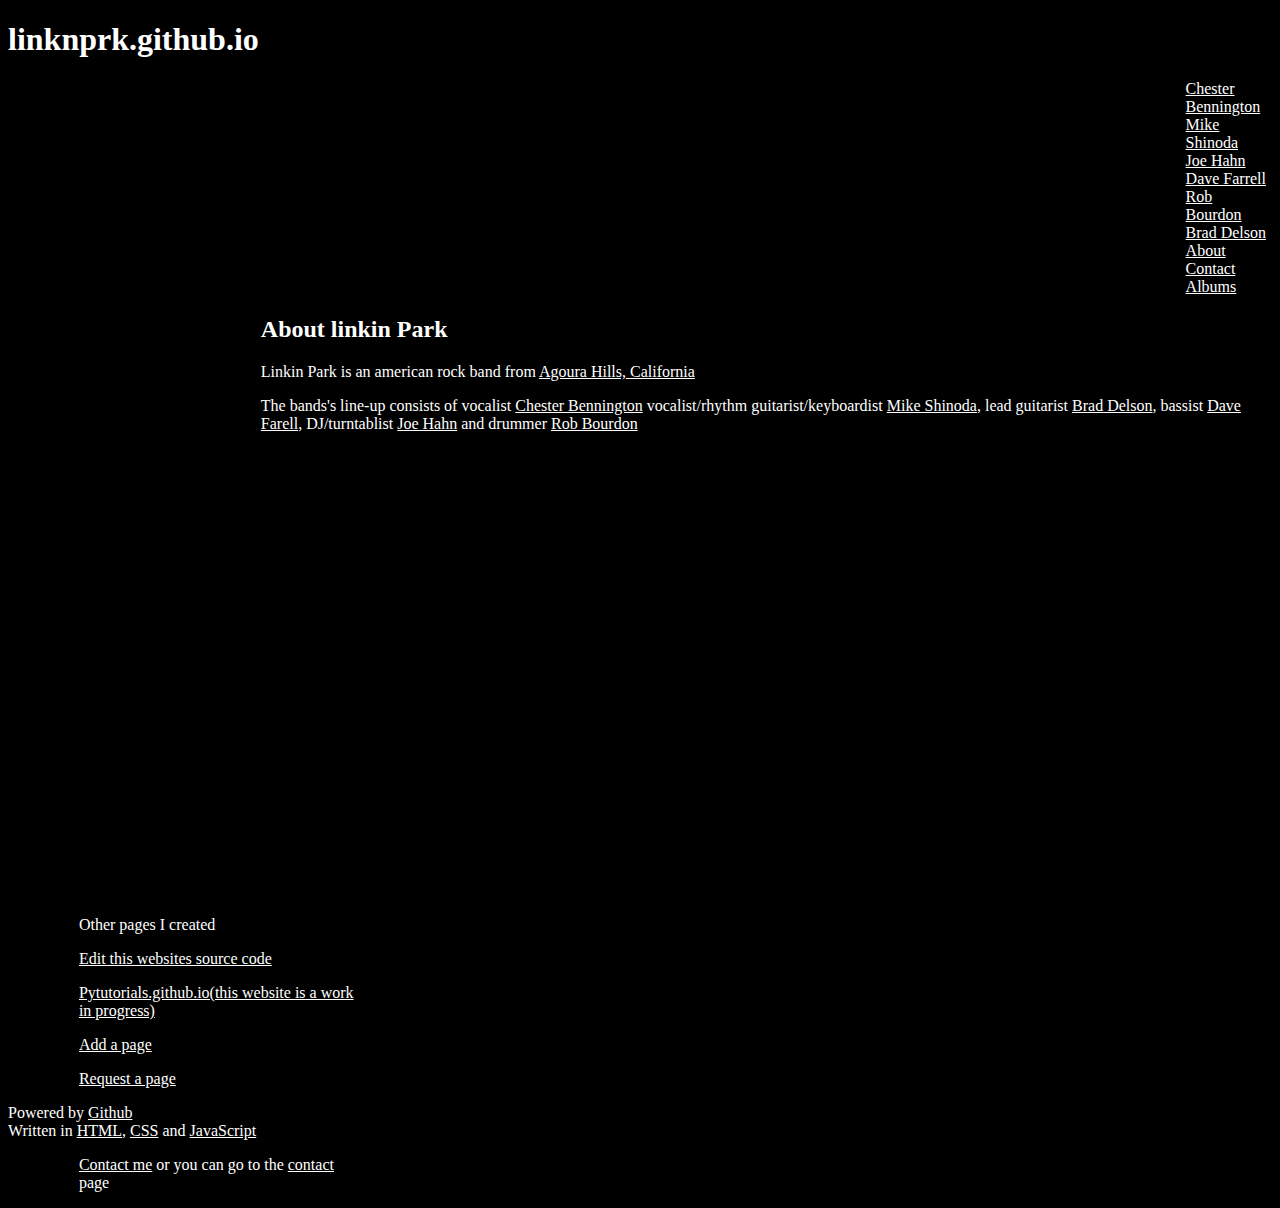
<file: index.html>
<!DOCTYPE HTML>
<html>
  <head>
    <link rel="stylesheet" href="index.css"/>
    <title>Linkin Park Fan Page</title>
  </head>
  <body>
    <script src="adblock.js"></script>
    <h1 class="title-home">linknprk.github.io</h1>
    <div class="links">
      <ul>
        <li><a href="chester.html">Chester Bennington</a></li>
        <li><a href="mike.html">Mike Shinoda</a></li>
        <li><a href="joe.html">Joe Hahn</a></li>
        <li><a href="dave.html">Dave Farrell</a></li>
        <li><a href="rob.html">Rob Bourdon</a></li>
        <li><a href="brad.html">Brad Delson</a></li>
        <li><a href="about.html">About</a></li>
        <li><a href="contact.html">Contact</a></li>
        <li><a href="albums.html">Albums</a></li>         
      </ul>
    </div>
    <div class="about">
      <h2>About linkin Park</h2>
      <p>Linkin Park is an american rock band from  <a href="https://en.m.wikipedia.org/wiki/Agoura_Hills,_California">Agoura Hills, California</a></p>
      <p>The bands's line-up consists of vocalist <a href="chester.html">Chester Bennington</a> vocalist/rhythm guitarist/keyboardist <a href="mike.html">Mike Shinoda</a>, lead guitarist <a href="brad.html">Brad Delson</a>, bassist <a href="dave.html">Dave Farell</a>, DJ/turntablist <a href="joe.html">Joe Hahn</a> and drummer <a href="rob.html">Rob Bourdon</a></p>
    </div>
    <div class="sites">
      <p>Other pages I created</p>
      <p><a href="https://github.com/linknprk/linknprk.github.io/">Edit this websites source code</a></p>
      <p><a href="https://pytutorials.github.io">Pytutorials.github.io(this website is a work in progress)</a></p>
      <p><a href="https://github.com/linknprk/linknprk.github.io/new/main">Add a page</a></p>
      <p><a href="mailto:eTmullall@outlook.com">Request a page</a></p>
      <footer>Powered by <a href="https://github.com">Github</a></footer>
      <footer>Written in <a href="https://linknprk.github.io/webdev/html/">HTML</a>, <a href="webdev/css/">CSS</a> and <a href="webdev/js/">JavaScript</a></footer>
      <p><a href="mailto:eTmullall@outlook.com">Contact me</a> or you can go to the <a href="contact.html">contact</a> page</p>
    </div>
  </body>
</html>
</file>
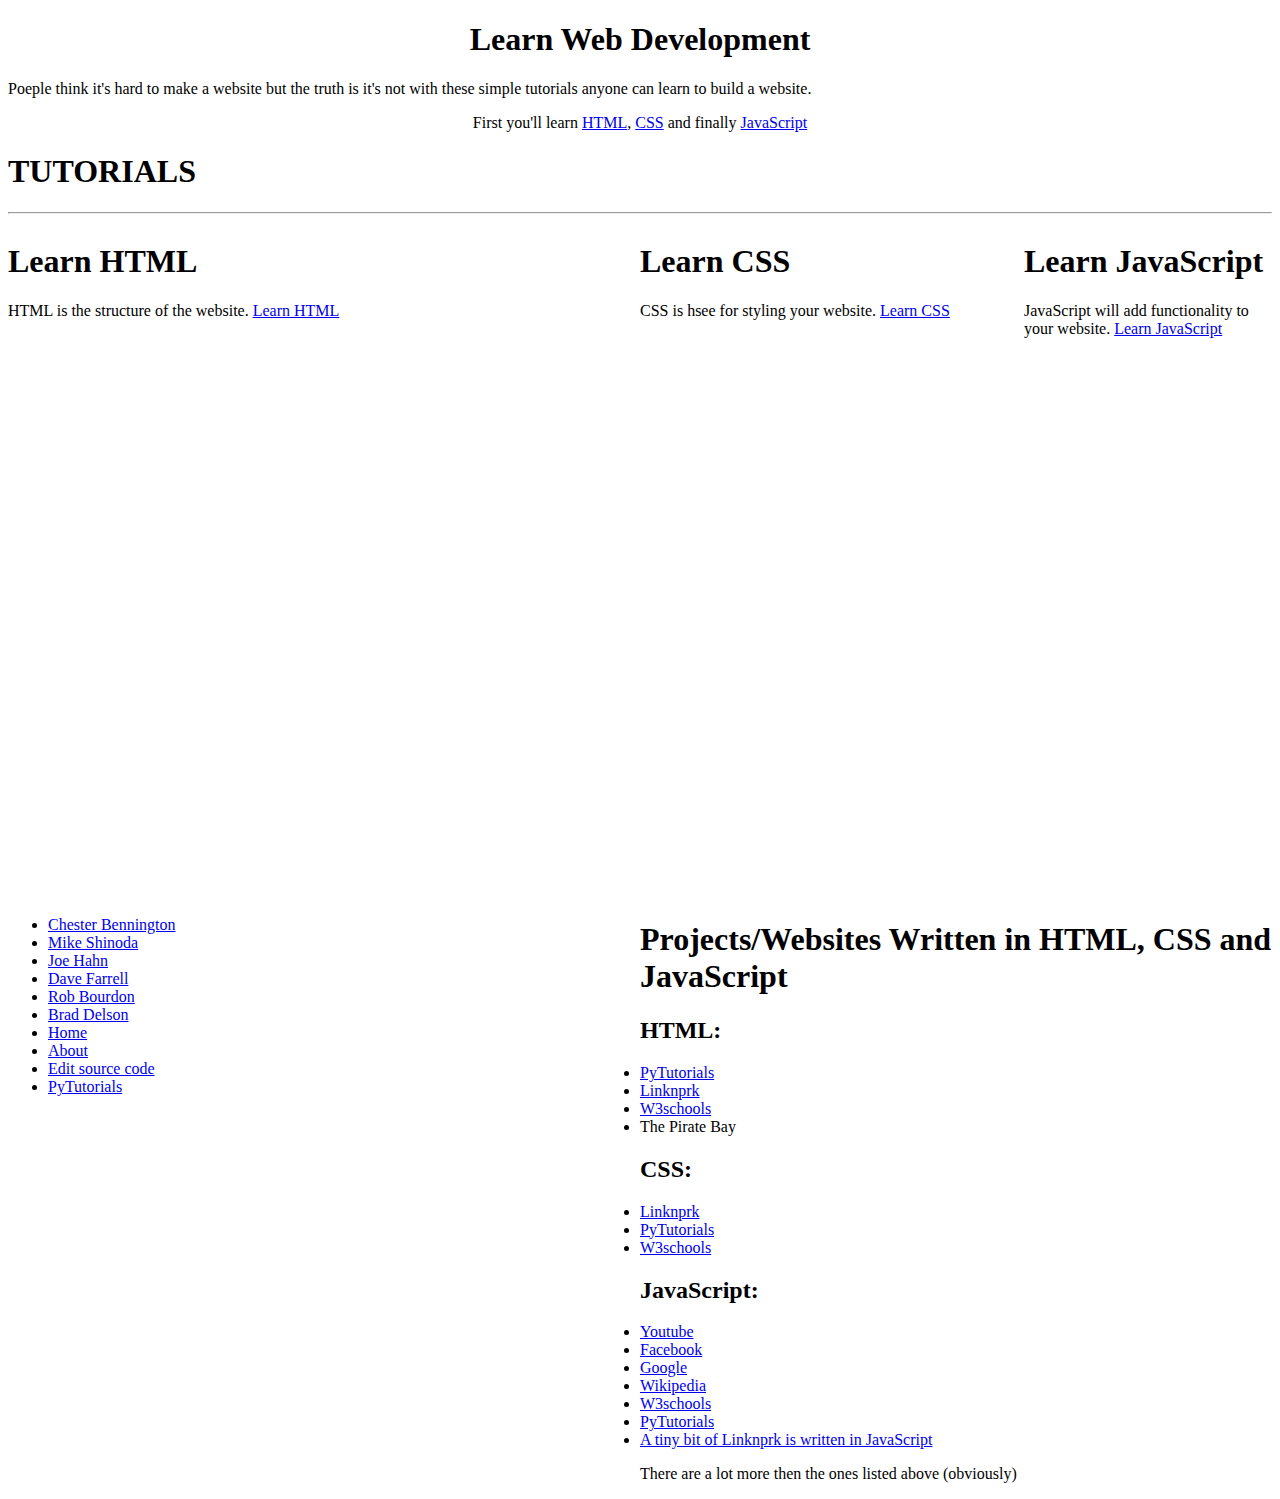
<file: webdev/index.html>
<!DOCTYPE HTML>
<html>
  <head>
    <title>webdev.io</title>
    <link rel="stylesheet" href="index.css"/>
  </head>
  <body>
    <h1 class="title">Learn Web Development</h1>
    <p class="titke">Poeple think it's hard to make a website but the truth is it's not with these simple tutorials anyone can learn to build a website.</p>
    <p class="title">First you'll learn <a href="html/">HTML</a>, <a href="css/">CSS</a> and finally <a href="js/">JavaScript</a></p>
    <h1>TUTORIALS</h1>
    <hr/>
    <div class="tutorial1">
      <h1>Learn HTML</h1>
      <p>HTML is the structure of the website. <a href="html/">Learn HTML</a></p>
    </div>
    <div class="tutorial2">
      <h1>Learn CSS</h1>
      <p>CSS is hsee for styling your website. <a href="css/">Learn CSS</a></p>
    </div>
    <div class="tutorial3">
      <h1>Learn JavaScript</h1>
      <p>JavaScript will add functionality to your website. <a href="js/">Learn JavaScript</a></p>
    </div>
    <div class="websites">
      <h1> Projects/Websites Written in HTML, CSS and JavaScript</h1>
      <h2>HTML:</h2>
      <li><a href="https://github.com/pytutorials/pytutorials.github.io/">PyTutorials</a></li>
      <li><a href="https://github.com/linknprk/linknprk.github.io/">Linknprk</a></li>
      <li><a href="https://en.wikipedia.org/wiki/W3Schools">W3schools</a></li>
      <li>The Pirate Bay</li>
      <h2>CSS:</h2>
      <li><a href="https://github.com/linknprk/linknprk.github.io">Linknprk</a></li>
      <li><a href="https://github.com/pytutorials/pytutorials.github.io/">PyTutorials</a></li>
      <li><a href="https://en.wikipedia.org/wiki/W3Schools">W3schools</a></li>
      <h2>JavaScript:</h2>
      <li><a href="https://youtube.com">Youtube</a></li>
      <li><a href="https://facebook.com">Facebook</a></li>
      <li><a href="https://google.com">Google</a></li>
      <li><a href="https://wikipedia.org">Wikipedia</a></li>
      <li><a href="https://en.wikipedia.org/wiki/W3Schools">W3schools</a></li>
      <li><a href="https://github.com/pytutorials/pytutorials.github.io">PyTutorials</a></li>
      <li><a href="https://github.com/linknprk/linknprk.github.io">A tiny bit of Linknprk is written in JavaScript</a></li>
      <p>There are a lot more then the ones listed above (obviously)</p>    
    </div>
    <div class="links">
      <ul>
        <li><a href="https://linknprk.github.io/chester.html">Chester Bennington</a></li>
        <li><a href="https://linknprk.github.io/mike.html">Mike Shinoda</a></li>
        <li><a href="https://linknprk.github.io/joe.html">Joe Hahn</a></li>
        <li><a href="https://linknprk.github.io/dave.html">Dave Farrell</a></li>
        <li><a href="https://linknprk.github.io/rob.html">Rob Bourdon</a></li>
        <li><a href="https://linknprk.github.io/brad.html">Brad Delson</a></li>
        <li><a href="https://linknprk.github.io/index.html">Home</a></li>
        <li><a href="https://linknprk.github.io/about.html">About</a></li>
        <li><a href="https://github.com/linknprk/linknprk.github.io">Edit source code</a></li>
        <li><a href="https://pytutorials.github.io">PyTutorials</a></li>
     </ul>
    </div>
  </body>
</html>
</file>
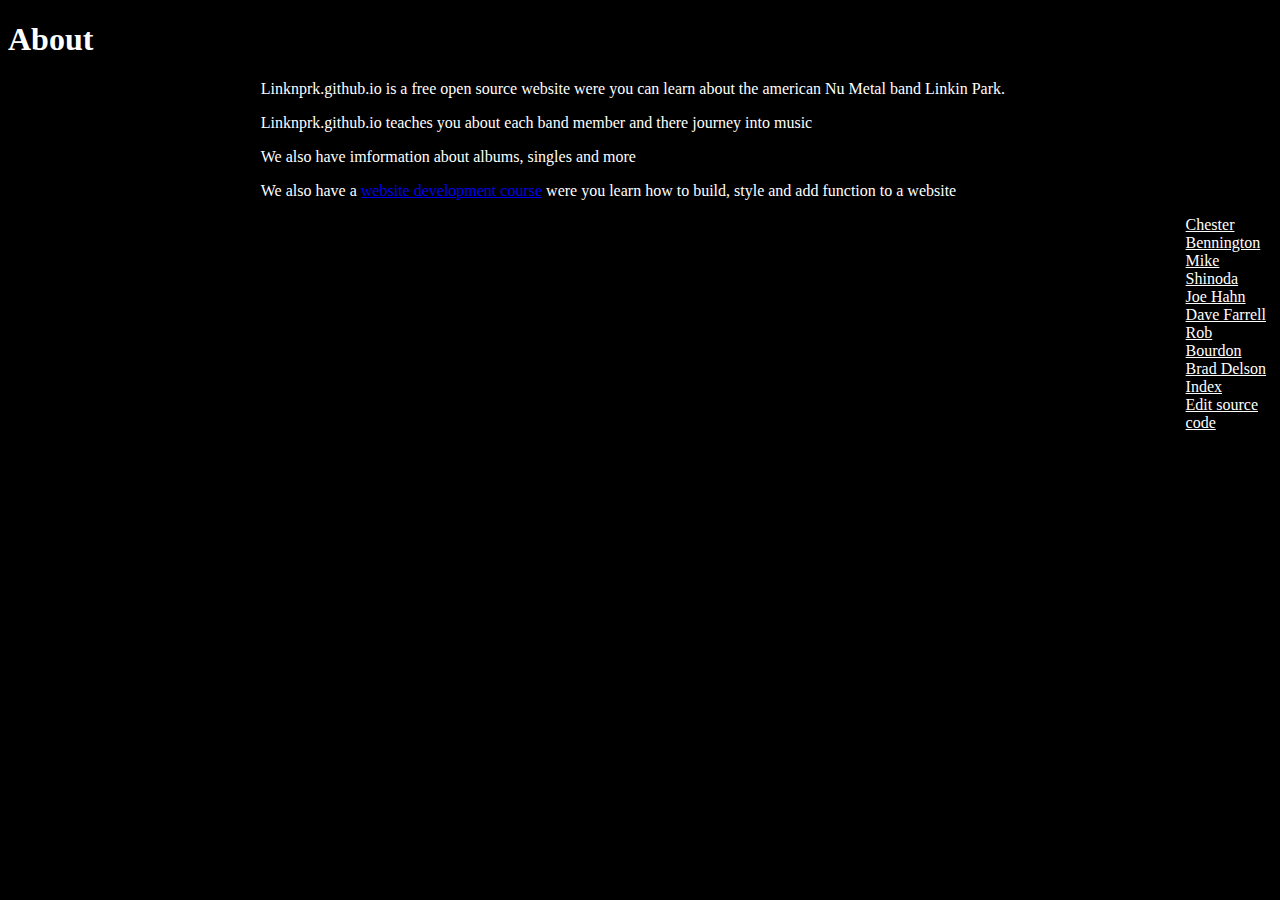
<file: about.html>
<!DOCTYPE html>
<html>
  <head>
    <link rel="stylesheet" href="index.css"/>
  </head>
  <body>
    <h1>About</h1>
    <p>Linknprk.github.io is a free open source website were you can learn about the american Nu Metal band Linkin Park.</p>
    <p>Linknprk.github.io teaches you about each band member and there journey into music</p>
    <p>We also have imformation about albums, singles and more</p>
    <p>We also have a <a href="webdev/">website development course</a> were you learn how to build, style and add function to a website</p>
    <div class="links">
      <ul>
        <li><a href="chester.html">Chester Bennington</a></li>
        <li><a href="mike.html">Mike Shinoda</a></li>
        <li><a href="joe.html">Joe Hahn</a></li>
        <li><a href="dave.html">Dave Farrell</a></li>
        <li><a href="rob.html">Rob Bourdon</a></li>
        <li><a href="brad.html">Brad Delson</a></li>
        <li><a href="index.html">Index</a></li>
        <li><a href="https://github.com/linknprk/linknprk.github.io">Edit source code</a></li>
      </ul>
    </div>
  </body>
</html>
</file>
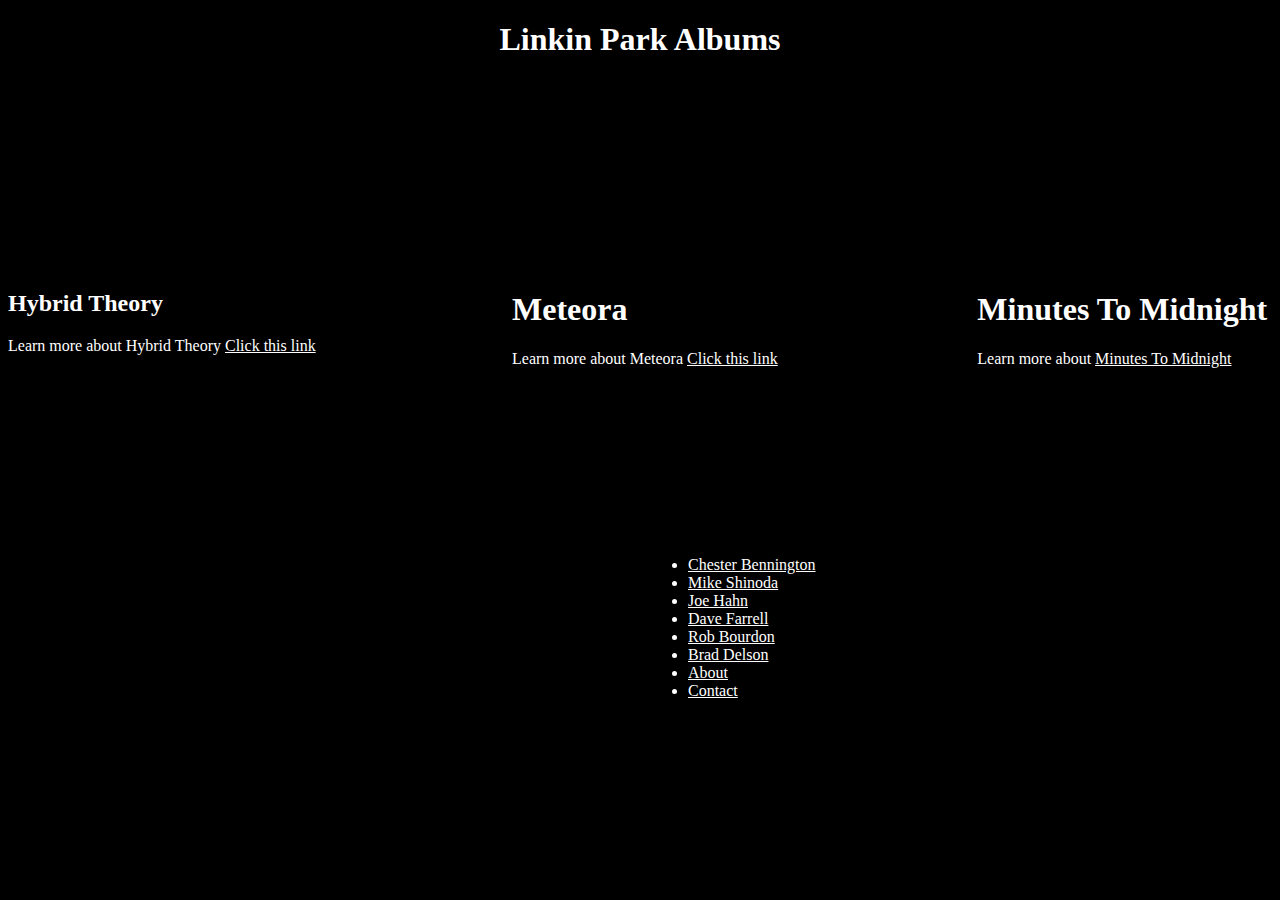
<file: albums.html>
<!DOCTYPE HTML>
<html>
  <head>
    <title>Linkin Park Albums</title>
    <link rel="stylesheet" href="albums.css"/>
  </head>
  <body>
    <h1 id="title" class="title">Linkin Park Albums</h1>
    <div id="hybrid" class="hybrid">
      <h2>Hybrid Theory</h2>
      <p>Learn more about Hybrid Theory <a href="albms/hybrid/index.html">Click this link</a>
    </div>
    <div id="meteora" class="meteora">
      <h1>Meteora</h1>
      <p>Learn more about Meteora <a href="albms/meteora/index.html">Click this link</a></p>
    </div>
    <div id="mtm" class="minutestm">
      <h1>Minutes To Midnight</h1>
      <p>Learn more about <a href="albms/mtm/index.html">Minutes To Midnight</a></p>
    </div>
    <div class="links">
      <ul>
        <li><a href="chester.html">Chester Bennington</a></li>
        <li><a href="mike.html">Mike Shinoda</a></li>
        <li><a href="joe.html">Joe Hahn</a></li>
        <li><a href="dave.html">Dave Farrell</a></li>
        <li><a href="rob.html">Rob Bourdon</a></li>
        <li><a href="brad.html">Brad Delson</a></li>
        <li><a href="about.html">About</a></li>
        <li><a href="contact.html">Contact</a></li> 
      </ul>
    </div>
  </body>
</html>
</file>
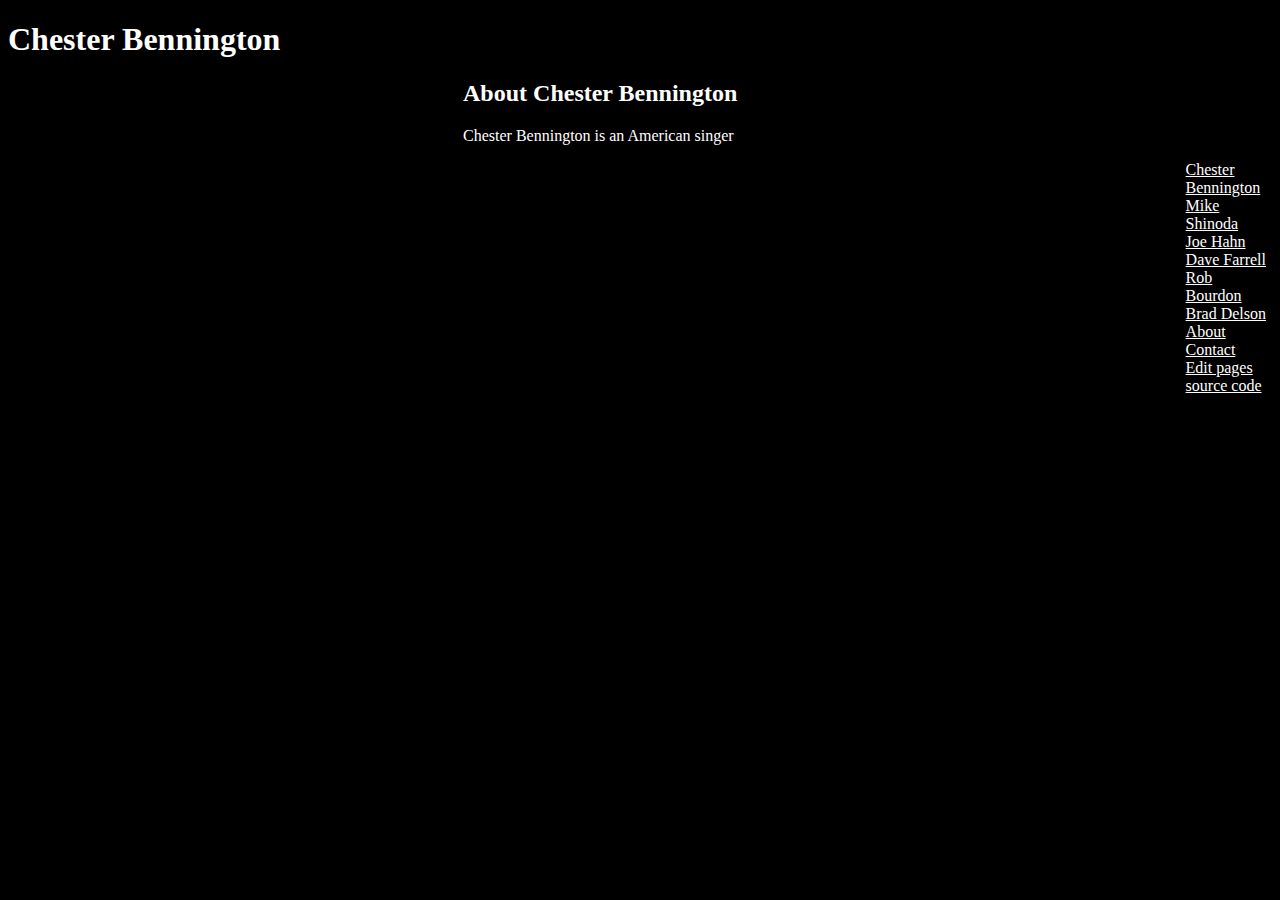
<file: chester.html>
<!DOCTYPE html>
<html>
  <head>
    <link rel="stylesheet" href="chester.css"/>
    <link rel="stylesheet" href="index.css"/>
  </head>
  <body>
    <h1 class="band-member">Chester Bennington</h1>
    <div class="main">
      <h2>About Chester Bennington</h2> 
      <p>Chester Bennington is an American singer</p>
    </div>  
    <div class="links">
      <ul>
        <li><a href="chester.html">Chester Bennington</a></li>
        <li><a href="mike.html">Mike Shinoda</a></li>
        <li><a href="joe.html">Joe Hahn</a></li>
        <li><a href="dave.html">Dave Farrell</a></li>
        <li><a href="rob.html">Rob Bourdon</a></li>
        <li><a href="brad.html">Brad Delson</a></li>
        <li><a href="about.html">About</a></li>
        <li><a href="contact.html">Contact</a></li>
        <li><a href="https://github.com/linknprk/linknprk.github.com/">Edit pages source code</a></li>
      </ul>
    </div>
      </ul>
    </div>
  </body>
</html>
</file>
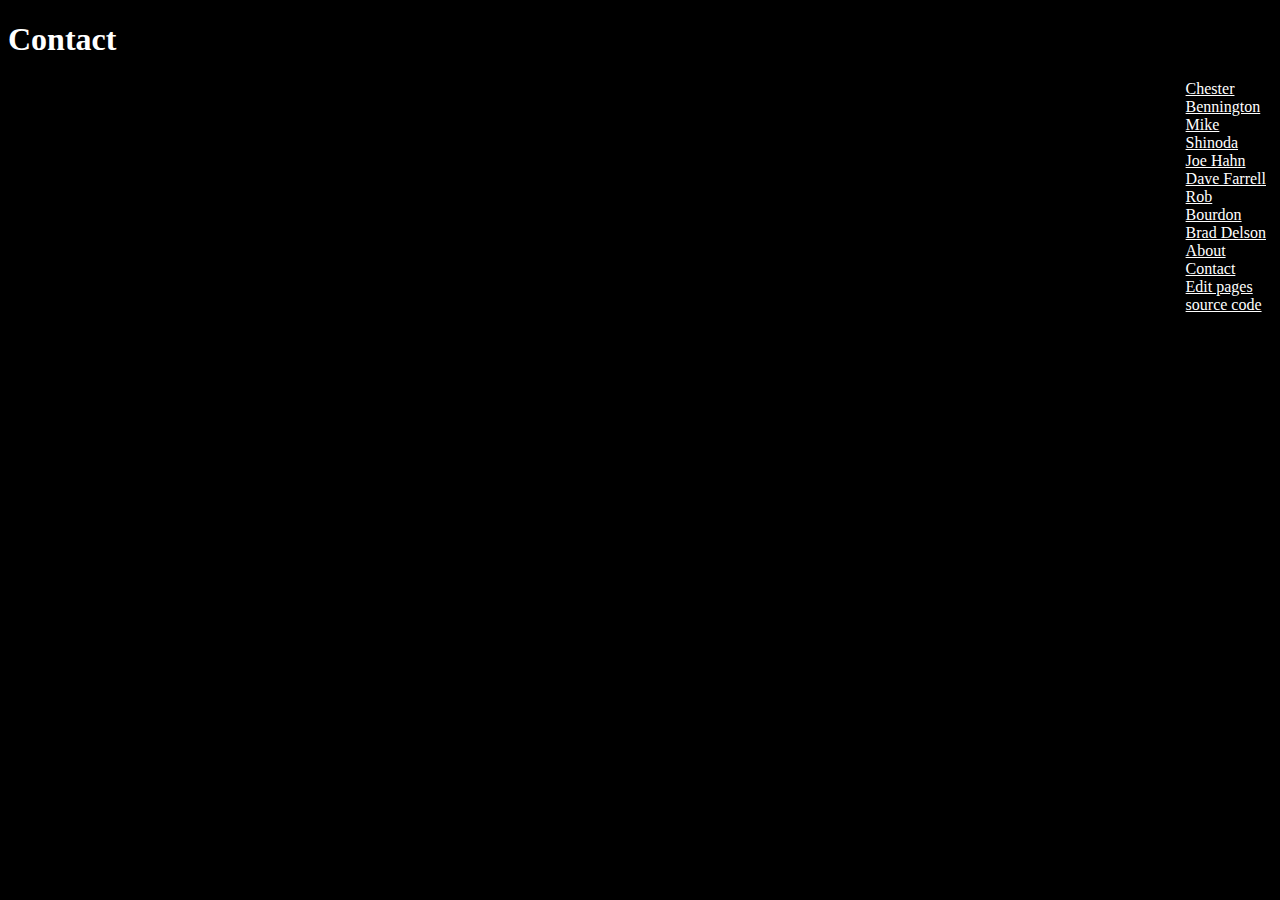
<file: contact.html>
<!DOCTYPE html>
<html>
  <head>
    <link rel="stylesheet" href="index.css"/>
    <title>Linkin Park Fan Page - Contact </title>
  </head>
  <body>
    <h1>Contact</h1>
    <div id="disqus_thread"></div>
<script>
    var disqus_config = function () {
    this.page.url = "https://plinknprk.github.io/contact";  // Replace PAGE_URL with your page's canonical URL variable
    this.page.identifier = PAGE_IDENTIFIER; // Replace PAGE_IDENTIFIER with your page's unique identifier variable
    };
    (function() { // DON'T EDIT BELOW THIS LINE
    var d = document, s = d.createElement('script');
    s.src = 'https://linknprk.disqus.com/embed.js';
    s.setAttribute('data-timestamp', +new Date());
    (d.head || d.body).appendChild(s);
    })();
</script>
<noscript>Please enable JavaScript to view the <a href="https://disqus.com/?ref_noscript">comments powered by Disqus.</a></noscript>
    <div class="links">
      <ul>
        <li><a href="chester.html">Chester Bennington</a></li>
        <li><a href="mike.html">Mike Shinoda</a></li>
        <li><a href="joe.html">Joe Hahn</a></li>
        <li><a href="dave.html">Dave Farrell</a></li>
        <li><a href="rob.html">Rob Bourdon</a></li>
        <li><a href="brad.html">Brad Delson</a></li>
        <li><a href="about.html">About</a></li>
        <li><a href="contact.html">Contact</a></li>
        <li><a href="https://github.com/linknprk/linknprk.github.io/">Edit pages source code</a></li>
      </ul>
    </div>
      </ul>
    </div>
</body>
</html>
</file>
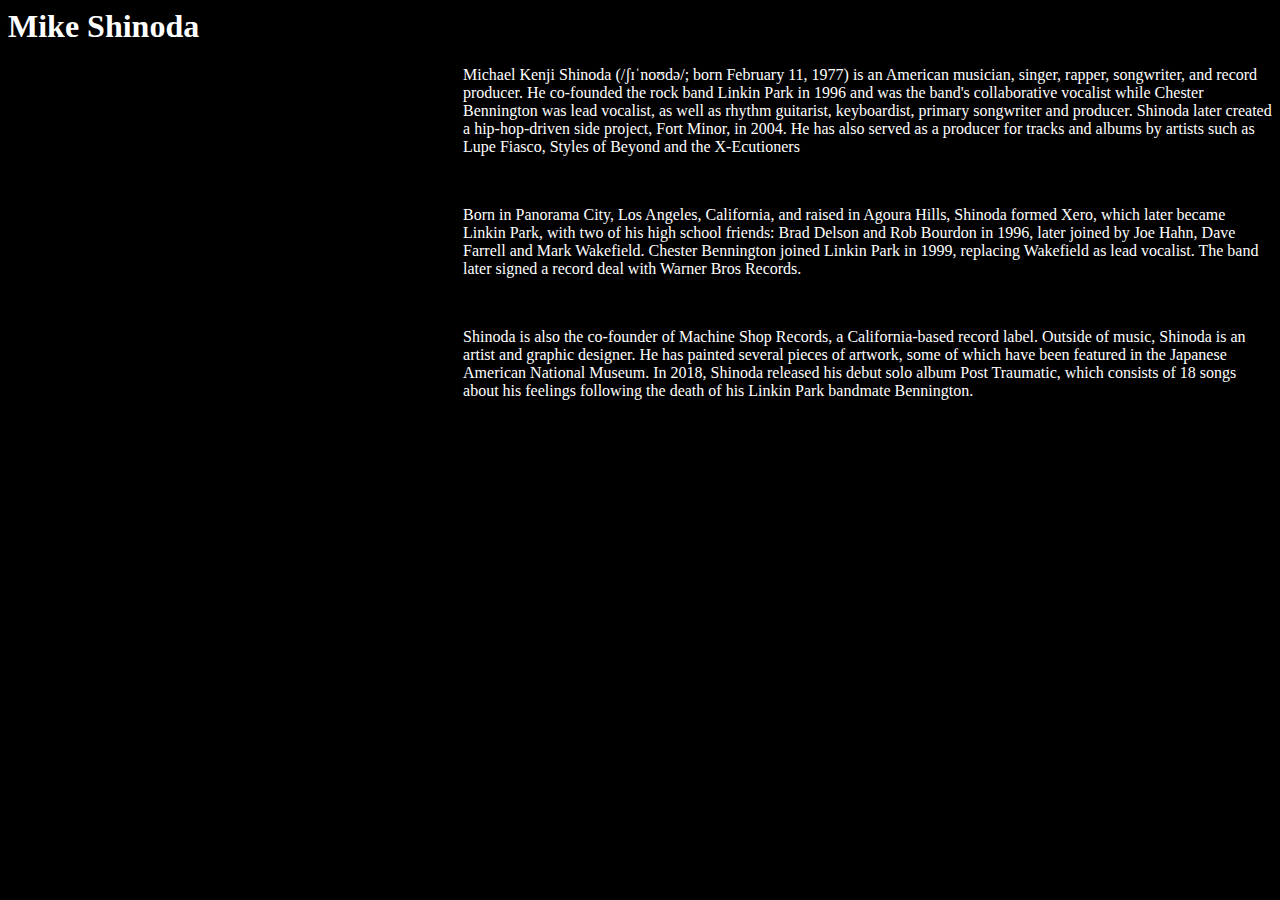
<file: mike.html>
<html>
  <head>
    <title>Mike Shinoda</title>
    <link rel="stylesheet" href="index.css"/>
    <link rel="stylesheet" href="mike.css"/>
  </head>
  <body>
    <h1>Mike Shinoda</h1>
    <div class="main">
     <p>Michael Kenji Shinoda (/ʃɪˈnoʊdə/; born February 11, 1977) is an American musician, singer, rapper, songwriter, and record producer. He co-founded the rock band Linkin Park in 1996 and was the band's collaborative vocalist while Chester Bennington was lead vocalist, as well as rhythm guitarist, keyboardist, primary songwriter and producer. Shinoda later created a hip-hop-driven side project, Fort Minor, in 2004. He has also served as a producer for tracks and albums by artists such as Lupe Fiasco, Styles of Beyond and the X-Ecutioners</p>
     <br/>
     <p>Born in Panorama City, Los Angeles, California, and raised in Agoura Hills, Shinoda formed Xero, which later became Linkin Park, with two of his high school friends: Brad Delson and Rob Bourdon in 1996, later joined by Joe Hahn, Dave Farrell and Mark Wakefield. Chester Bennington joined Linkin Park in 1999, replacing Wakefield as lead vocalist. The band later signed a record deal with Warner Bros Records.</p>
     <br/>
     <p>Shinoda is also the co-founder of Machine Shop Records, a California-based record label. Outside of music, Shinoda is an artist and graphic designer. He has painted several pieces of artwork, some of which have been featured in the Japanese American National Museum. In 2018, Shinoda released his debut solo album Post Traumatic, which consists of 18 songs about his feelings following the death of his Linkin Park bandmate Bennington.</p>
  </div>
 </body>
</html>
</file>
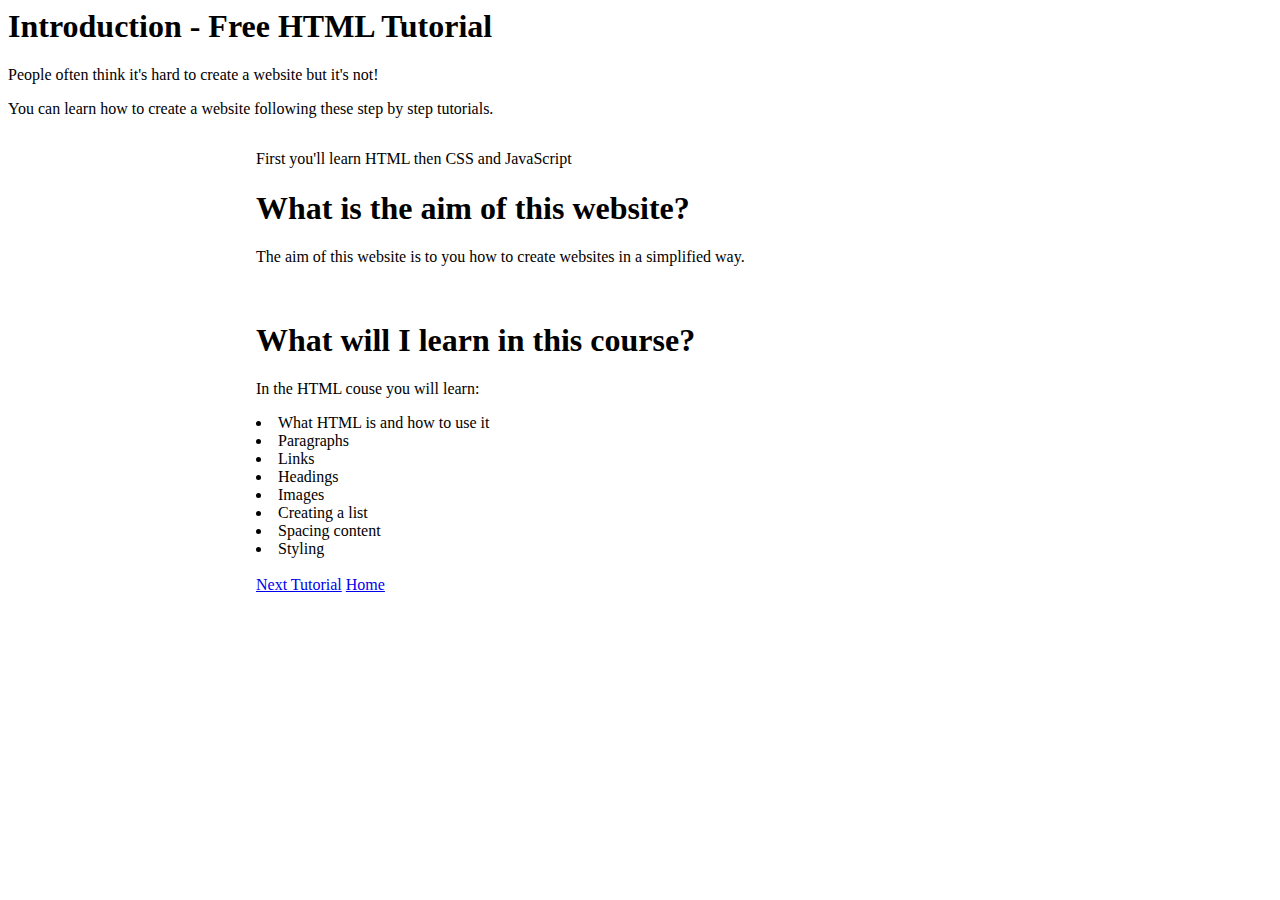
<file: webdev/html/intro.html>
<html>
  <body>
    <h1>Introduction - Free HTML Tutorial</h1>
    <p>People often think it's hard to create a website but it's not!</p>
    <p>You can learn how to create a website following these step by step tutorials.</p>
    <div class="main">
      <p>First you'll learn HTML then CSS and JavaScript</p>
      <h1>What is the aim of this website?</h1>
      <p>The aim of this website is to you how to create websites in a simplified way.</p>
      <br/>
      <h1>What will I learn in this course?</h1>
      <p>In the HTML couse you will learn:</p>
      <li>What HTML is and how to use it</li>
      <li>Paragraphs</li>
      <li>Links</li>
      <li>Headings</li>
      <li>Images</li>
      <li>Creating a list</li>
      <li>Spacing content</li> 
      <li>Styling</li>
      <br/>
      <a href="tutorial1.html">Next Tutorial</a> <a href="index.html">Home</a>
    </div>
    <style>
      .main{
        position:absolute;
        left:20%;
      }
      </style>
  </body>
</html>
</file>
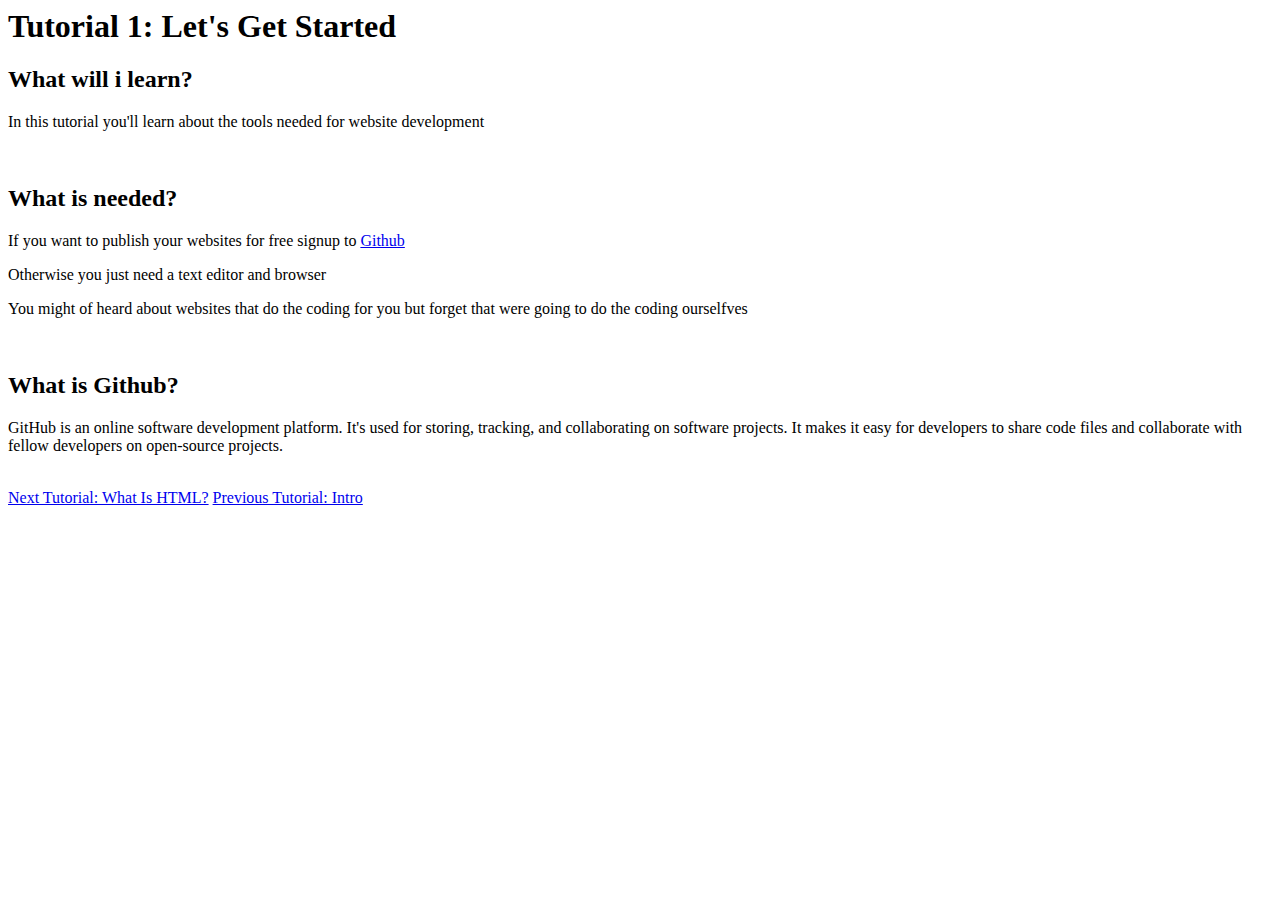
<file: webdev/html/tutorial1.html>
<html>
  <head>
    <title>Tutorial 1: Let's Get Started</title>
  </head>
  <body>
    <h1>Tutorial 1: Let's Get Started</h1>
    <h2>What will i learn?</h2>
    <p>In this tutorial you'll learn about the tools needed for website development</p>
    <br/>
    <h2>What is needed?</h2>
    <p>If you want to publish your websites for free signup to <a href="https://github.com">Github</a></p>
    <p>Otherwise you just need a text editor and browser</p>
    <p>You might of heard about websites that do the coding for you but forget that were going to do the coding ourselfves</p>
    <br/>
    <h2>What is Github?</h2>
    <p>GitHub is an online software development platform. It's used for storing, tracking, and collaborating on software projects. It makes it easy for developers to share code files and collaborate with fellow developers on open-source projects.</p>
    <br/>
    <a href="tutorial2.html">Next Tutorial: What Is HTML?</a> <a href="intro.html">Previous Tutorial: Intro</a>
  </body>
</html>
</file>
<file: index.css>
body{
  background-color:black;
  color:white;
}
.links{
  margin-left:90%;
  color:black;
}
.links a{
  color:white;
}
h2,p{
  margin-left:20%;
}
.404{
  text-align:center;
  color:white;
}
.sites{
  position:absolute;
  top:100%;
}
.sites a{
  color:white;
}
a:hover{
  color:lightblue;
}
.about a{
  color:white;
}
.main{
  color:white;
  margin-left:20%;
}
.title{
  position:absolute;
  top:100%;
  margin-left:20%;
  color:white;
  font-family:cursive;
}
a:visited{
  color:green;
}
.404 a{
  color:white;
}
.sites footer{
  color:white;
}
</file>
<file: webdev/index.css>
.title{
  text-align:center;
}
.tutorial2{
    position:absolute;
    left:50%;
}
.tutorial1{
    position:absolute;
}
.tutorial3{
    position:absolute;
    left:80%;
}
.links{
  position:absolute;
  top:100%;
}
.websites{
  position:absolute;
  top:100%;
  left:50%;
}
</file>
<file: albums.css>
.title{
  text-align:center;
  color:white;
}
.hybrid{
  position:absolute;
  top:30%;
  color:white;
}
.meteora{
  position:absolute;
  left:40%;
  top:30%;
  color:white;
}
.minutestm{
  position:absolute;
  right:1%;
  top:30%;
}
.minutestm p, h1, a{
  color:white;
}
.meteora p, a, h1{
  color:white;
}
.hybrid p, a, h1{
  color:white;
}
body{
  background-color:black;
}
.links{
  margin-left:50%;
  color:white;
  position:absolute;
  top:60%;
}
.links a{
  color:white;
}
.links a:hover{
  color:red:
}
  .links a:visited{
.links color:red;
}
</file>
<file: chester.css>
body{
  background-image:url("https://assets.mycast.io/actor_images/actor-chester-bennington-screaming-400064_large.jpg?1649177629"");
}
</file>
<file: mike.css>
body{
  background-image:url("https://en.wikipedia.org/wiki/Mike_Shinoda#/media/File:Linkin_Park-Rock_im_Park_2014-_by_2eight_3SC0450.jpg");
}
</file>
